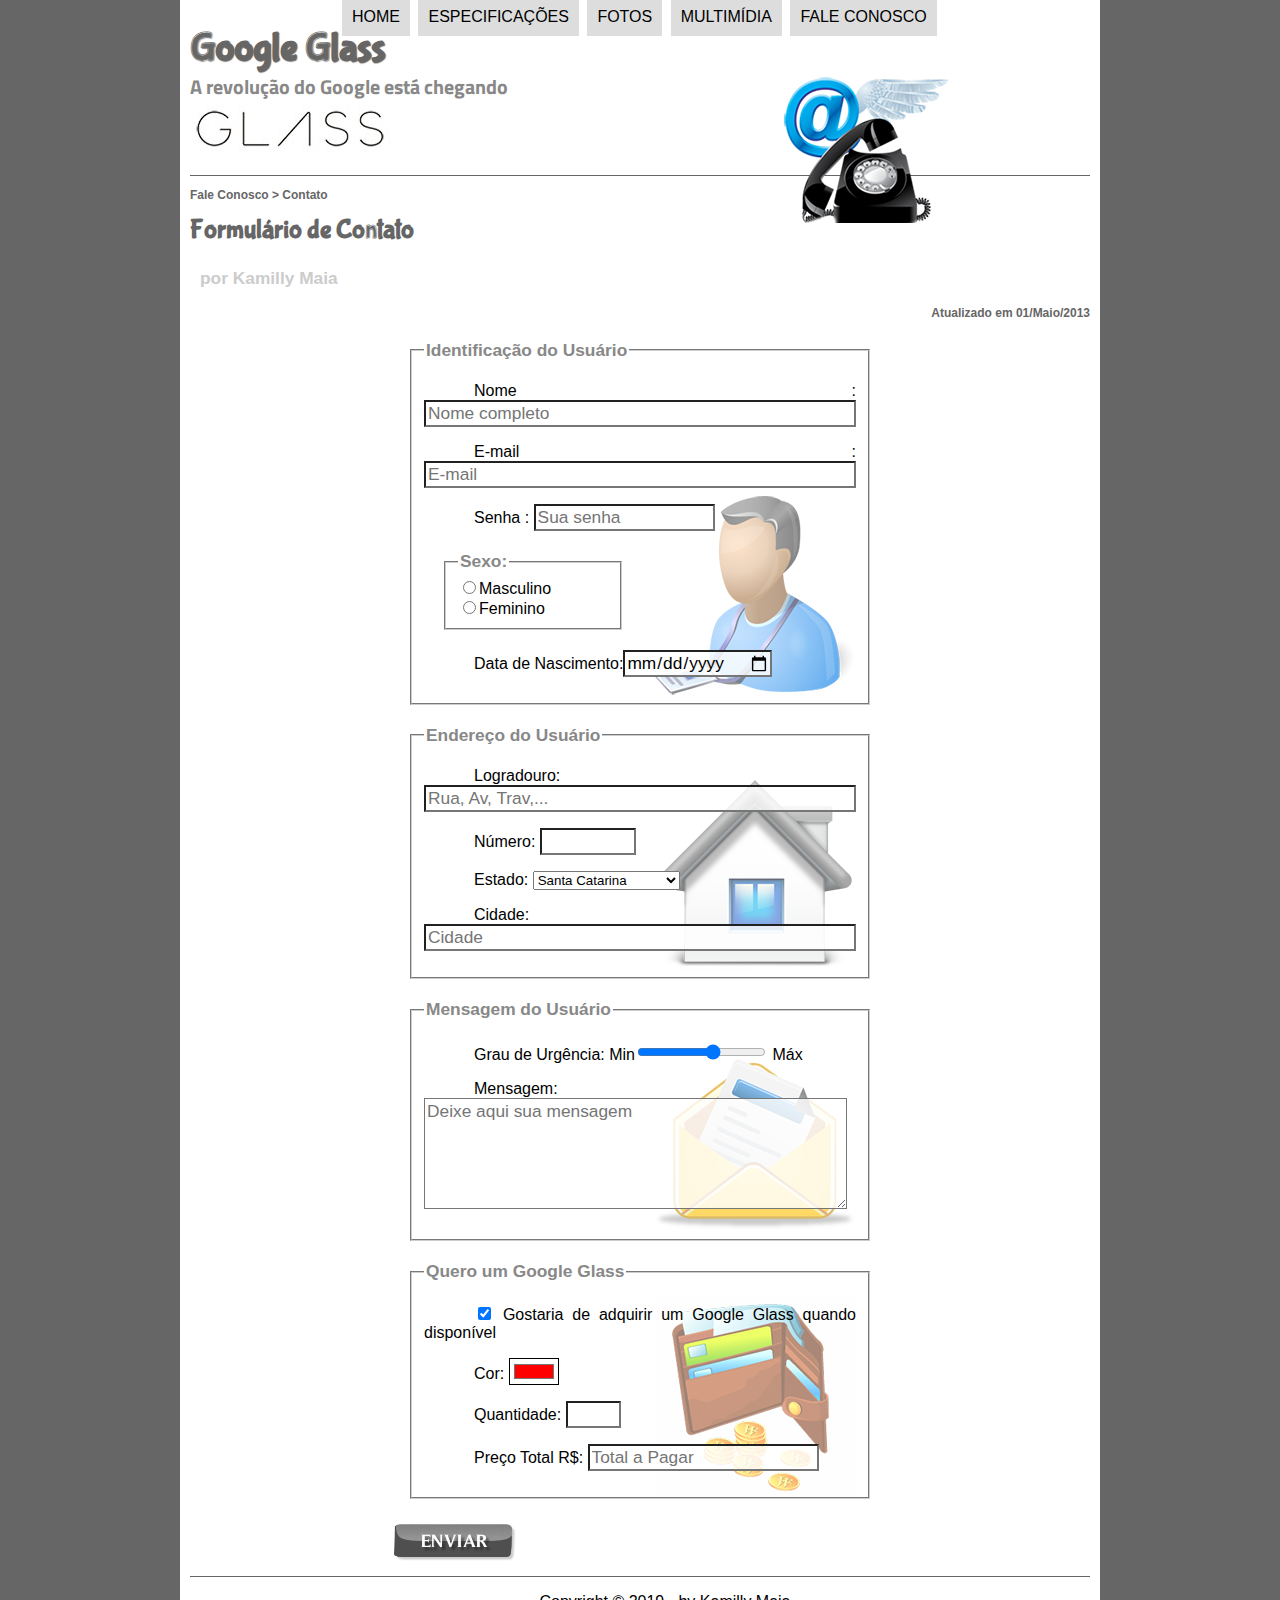
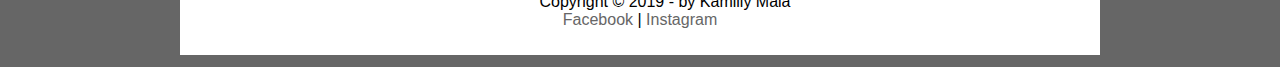
<file: projeto-glass-html5/fale-conosco.html>
<!DOCTYPE html>
<html>
    <head>
        <meta charset="utf-8">
        <title>Tudo sobre Google Glass</title>
        <link rel="stylesheet" href="_css/estilo.css">
        <link rel="stylesheet" href="_css/form.css">
    </head>
    <script src="_javascript/funcoes.js"></script>
    <script>
       function calc_total() {
           var qtd = parseInt(document.getElementById('cQtd').value);
           tot = qtd * 1500;
           document.getElementById('cTot').value = tot;
       }
    </script>
    <body>
        <div id="interface">
        <header id="cabecalho">
                <hgroup>
                    <h1>Google Glass</h1>
                    <h2>A revolução do Google está chegando</h2>
                </hgroup>

                <img id="icone" src="_imagens/contato.png"> 
    <!--Menu-->
 <nav id="menu">
    <h1>Menu Principal</h1> 
    <ul>
        <li onmouseover="mudaFoto('_imagens/home.png')" onmouseout="mudaFoto('_imagens/contato.png')"><a href="index.html">Home</a></li>
        <li onmouseover="mudaFoto('_imagens/especificacoes.png')" onmouseout="mudaFoto('_imagens/contato.png')"><a href="specs.html">Especificações</a></li>
        <li onmouseover="mudaFoto('_imagens/fotos.png')" onmouseout="mudaFoto('_imagens/contato.png')"><a href="fotos.html">Fotos</a></li>
        <li onmouseover="mudaFoto('_imagens/multimidia.png')" onmouseout="mudaFoto('_imagens/contato.png')"><a href="multimidia.html">Multimídia</a></li>
        <li onmouseover="mudaFoto('_imagens/contato.png')" onmouseout="mudaFoto('_imagens/contato.png')"><a href="fale-conosco.html">Fale conosco</a></li>

    </ul>
</nav>

        </header>
        <section id="corpo-full"> 
            <article id="noticia-principal">
                    <header id="cabecalho-artigo">
                <hgroup>
                    <h3>Fale Conosco > Contato</h3>
                    <h1>Formulário de Contato</h1>
                    <h2>por Kamilly Maia</h2>
                    <h3 class="direita" >Atualizado em 01/Maio/2013</h3>
                </hgroup>
                    </header>
<form method="POST" id="fContato" action="mailto:kamillymaia_22@outlook.com" oninput="calc_total();">
<fieldset id="usuario">
    <legend>Identificação do Usuário</legend>
    <p><label for="cNome">Nome</label>      : <input type="text" name="tNome" id="cNome" size="40" maxlength="30" placeholder="Nome completo"></p>
    <p><label for="cMail">E-mail</label>    : <input type="email" name="tMail" id="cMail" size="40" maxlength="45" placeholder="E-mail"></p>
    <p><label for="cSenha"> Senha</label>   : <input type="password" name="tSenha" id="cSenha" size="15" maxlength="10" placeholder="Sua senha"></p>
    <fieldset id="sexo"><legend>Sexo:</legend> 
        <input type="radio" name="tSexo" id="cMasc"><label for="cMasc">Masculino</label><br>
        <input type="radio" name="tSexo" id="cFem"><label for="cFem">Feminino</label>
    </fieldset> 
    <p><label for="cData"> Data de Nascimento:</label><input type="date" name="tData" id="cData"> </p>
</fieldset>

<fieldset id="endereco">
    <legend>Endereço do Usuário</legend>
    <p><label for="cRua">Logradouro: <input type="text" name="tRua" id="cRua" size="40" maxlength="80" placeholder="Rua, Av, Trav,..."></p> 
    <p><label for="cNum">Número:     <input type="number" name="tNum" id="cNum" min="0" max="99999"></p> 
    <p><label for="cEst">Estado:     <select name="tEsd" id="cEsd">
        <optgroup label="Região Sudeste"><option value="RJ">Rio de Janeiro</option>
                <option value="SP">São Paulo</option>
                <option value="MG">Minas Gerais</option>
            </optgroup> 
        <optgroup label="Região Sul"><option value="SC" selected>Santa Catarina</option>
                <option value="PR">Paraná</option>
                <option value="RS">Rio Grande do Sul</option>
        </optgroup> 
    </select> </p> 
    <p><label for="cCid">Cidade:     <input type="text" name="tCid" id="cCid" size="40" maxlength="80" placeholder="Cidade" list="cidade"></p> 
        <datalist id="cidade">
            <option value="Rio de Janeiro"></option>
            <option value="Nova Iguaçu"></option>
            <option value="Niterói"></option>
            <option value="Belford Roxo"></option>
        </datalist>
</fieldset>

<fieldset id="mensagem">
    <legend>Mensagem do Usuário</legend>
    <p><label for="cUrg"> Grau de Urgência:</label> Min<input type="range" name="tUrg" id="Urg" min="0" max="10" step="2"> Máx</p>
    <p><label for="cMsg"> Mensagem: </label><textarea name="tMsg" id="cMsg" cols="40" rows="5" placeholder="Deixe aqui sua mensagem"></textarea> </p>
</fieldset>

<fieldset id="pedido">
    <legend> Quero um Google Glass</legend>
    <p> <input type="checkbox" name="tPed" id="cPed" checked>
        <label for="cPed">Gostaria de adquirir um Google Glass quando disponível</label></p>
    <p><label for="cCor">Cor:              </label> <input type="color" name="tCor" id="cCor" value="#FF0000"></p>
    <p><label for="cQtd">Quantidade:       </label> <input type="number" name="tQtd" id="cQtd" min="0" max="5"></p>
    <p><label for="cTot">Preço Total R$:   </label> <input type="text" name="tTot" id="cTot" placeholder="Total a Pagar" readonly></p>
</fieldset>

<input type="image" name="tEnviar" src="_imagens/botao-enviar.png">
</form>

<footer id="rodape">
        <p>Copyright &copy; 2019 - by Kamilly Maia <br/>
<a href="https://www.facebook.com/kamilly.maia.7798574?ref=bookmarks" target="_blank">Facebook</a> | <a href="https://www.instagram.com/kamilly_22/?hl=pt-br" target="_blank">Instagram</a></p>
</footer>
     </div>
 </body>
</html>
</file>
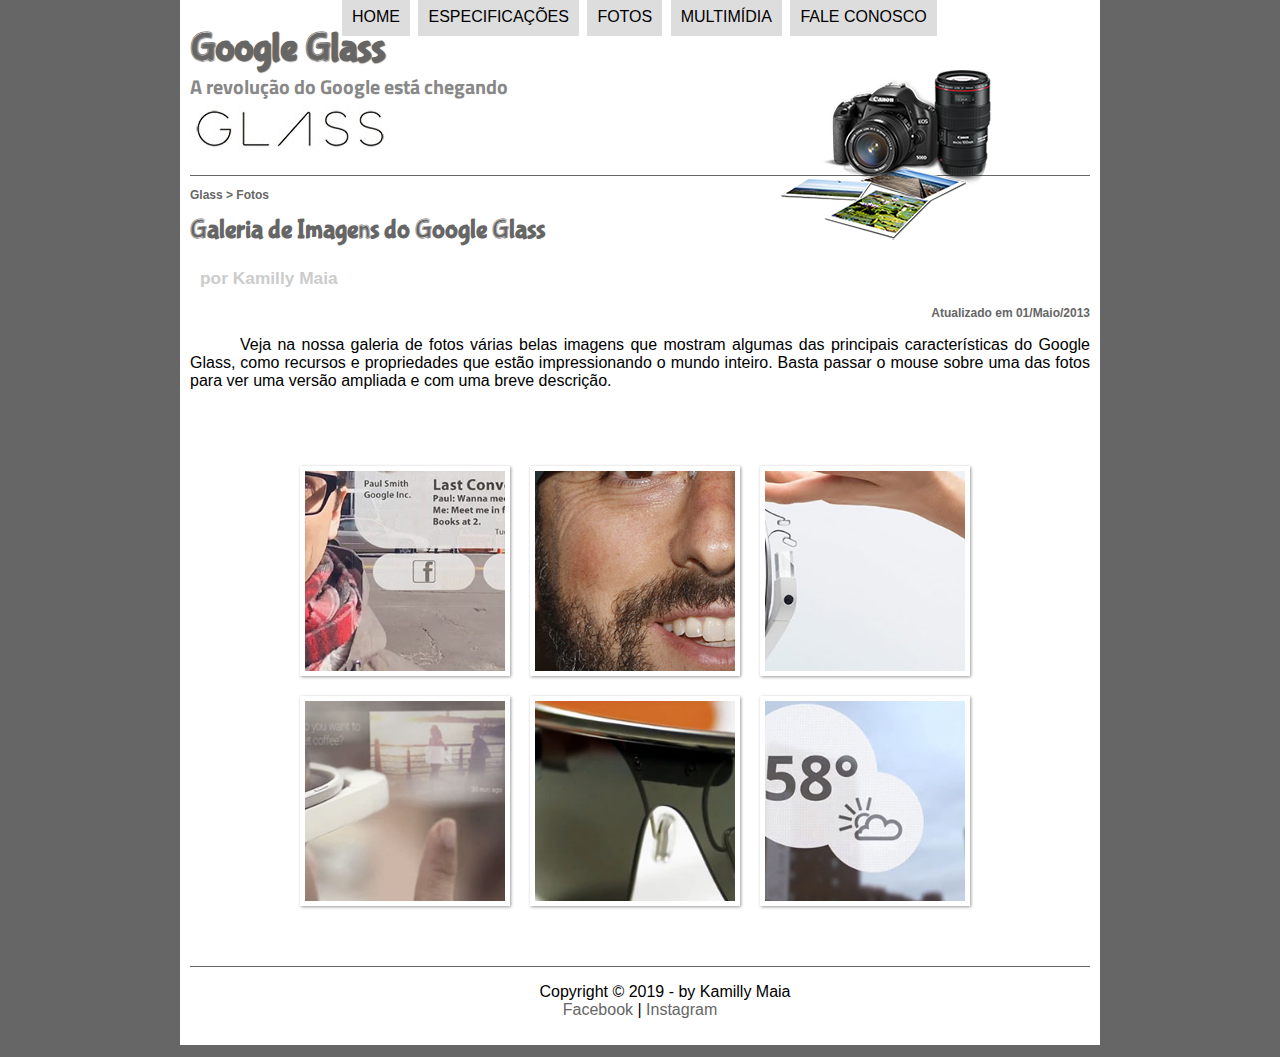
<file: projeto-glass-html5/fotos.html>
<!DOCTYPE html>
<html>
    <head>
        <meta charset="utf-8">
        <title>Tudo sobre Google Glass</title>
        <link rel="stylesheet" href="_css/estilo.css">
        <link rel="stylesheet" href="_css/fotos.css">
    </head>
    <script src="_javascript/funcoes.js"></script>
    <body>
        <div id="interface">
        <header id="cabecalho">
                <hgroup>
                    <h1>Google Glass</h1>
                    <h2>A revolução do Google está chegando</h2>
                </hgroup>

                <img id="icone" src="_imagens/fotos.png"> 
    <!--Menu-->
 <nav id="menu">
    <h1>Menu Principal</h1> 
    <ul>
        <li onmouseover="mudaFoto('_imagens/home.png')" onmouseout="mudaFoto('_imagens/fotos.png')"><a href="index.html">Home</a></li>
        <li onmouseover="mudaFoto('_imagens/especificacoes.png')" onmouseout="mudaFoto('_imagens/fotos.png')"><a href="specs.html">Especificações</a></li>
        <li onmouseover="mudaFoto('_imagens/fotos.png')" onmouseout="mudaFoto('_imagens/fotos.png')"><a href="fotos.html">Fotos</a></li>
        <li onmouseover="mudaFoto('_imagens/multimidia.png')" onmouseout="mudaFoto('_imagens/fotos.png')"><a href="multimidia.html">Multimídia</a></li>
        <li onmouseover="mudaFoto('_imagens/contato.png')" onmouseout="mudaFoto('_imagens/fotos.png')"><a href="fale-conosco.html">Fale conosco</a></li>

    </ul>
</nav>
        </header>

<section id="corpo-full"> 
        <article id="noticia-principal">
                <header id="cabecalho-artigo">
            <hgroup>
                <h3>Glass > Fotos</h3>
                <h1>Galeria de Imagens do Google Glass</h1>
                <h2>por Kamilly Maia</h2>
                <h3 class="direita" >Atualizado em 01/Maio/2013</h3>
            </hgroup>
                </header>

<p>Veja na nossa galeria de fotos várias belas imagens que mostram algumas das principais características do Google Glass, como recursos e propriedades que estão impressionando o mundo inteiro. Basta passar o mouse sobre uma das fotos para ver uma versão ampliada e com uma breve descrição.</p> 

<ul id="album-fotos">
<li id="foto01"><span>Agenda e lembretes         </span></li> 
<li id="foto02"><span>Sergey Brin usando o Glass </span></li>
<li id="foto03"><span>Leve e compacto            </span></li>
<li id="foto04"><span>Sensação de uma tela de 50"</span></li>
<li id="foto05"><span>Vários tipos de lente      </span></li>
<li id="foto06"><span>Informações importantes    </span></li>
</ul> 

    </article>
</section>

<footer id="rodape">
        <p>Copyright &copy; 2019 - by Kamilly Maia <br/>
<a href="https://www.facebook.com/kamilly.maia.7798574?ref=bookmarks" target="_blank">Facebook</a> | <a href="https://www.instagram.com/kamilly_22/?hl=pt-br" target="_blank">Instagram</a></p>
</footer>
     </div>
 </body>
</html>
</file>
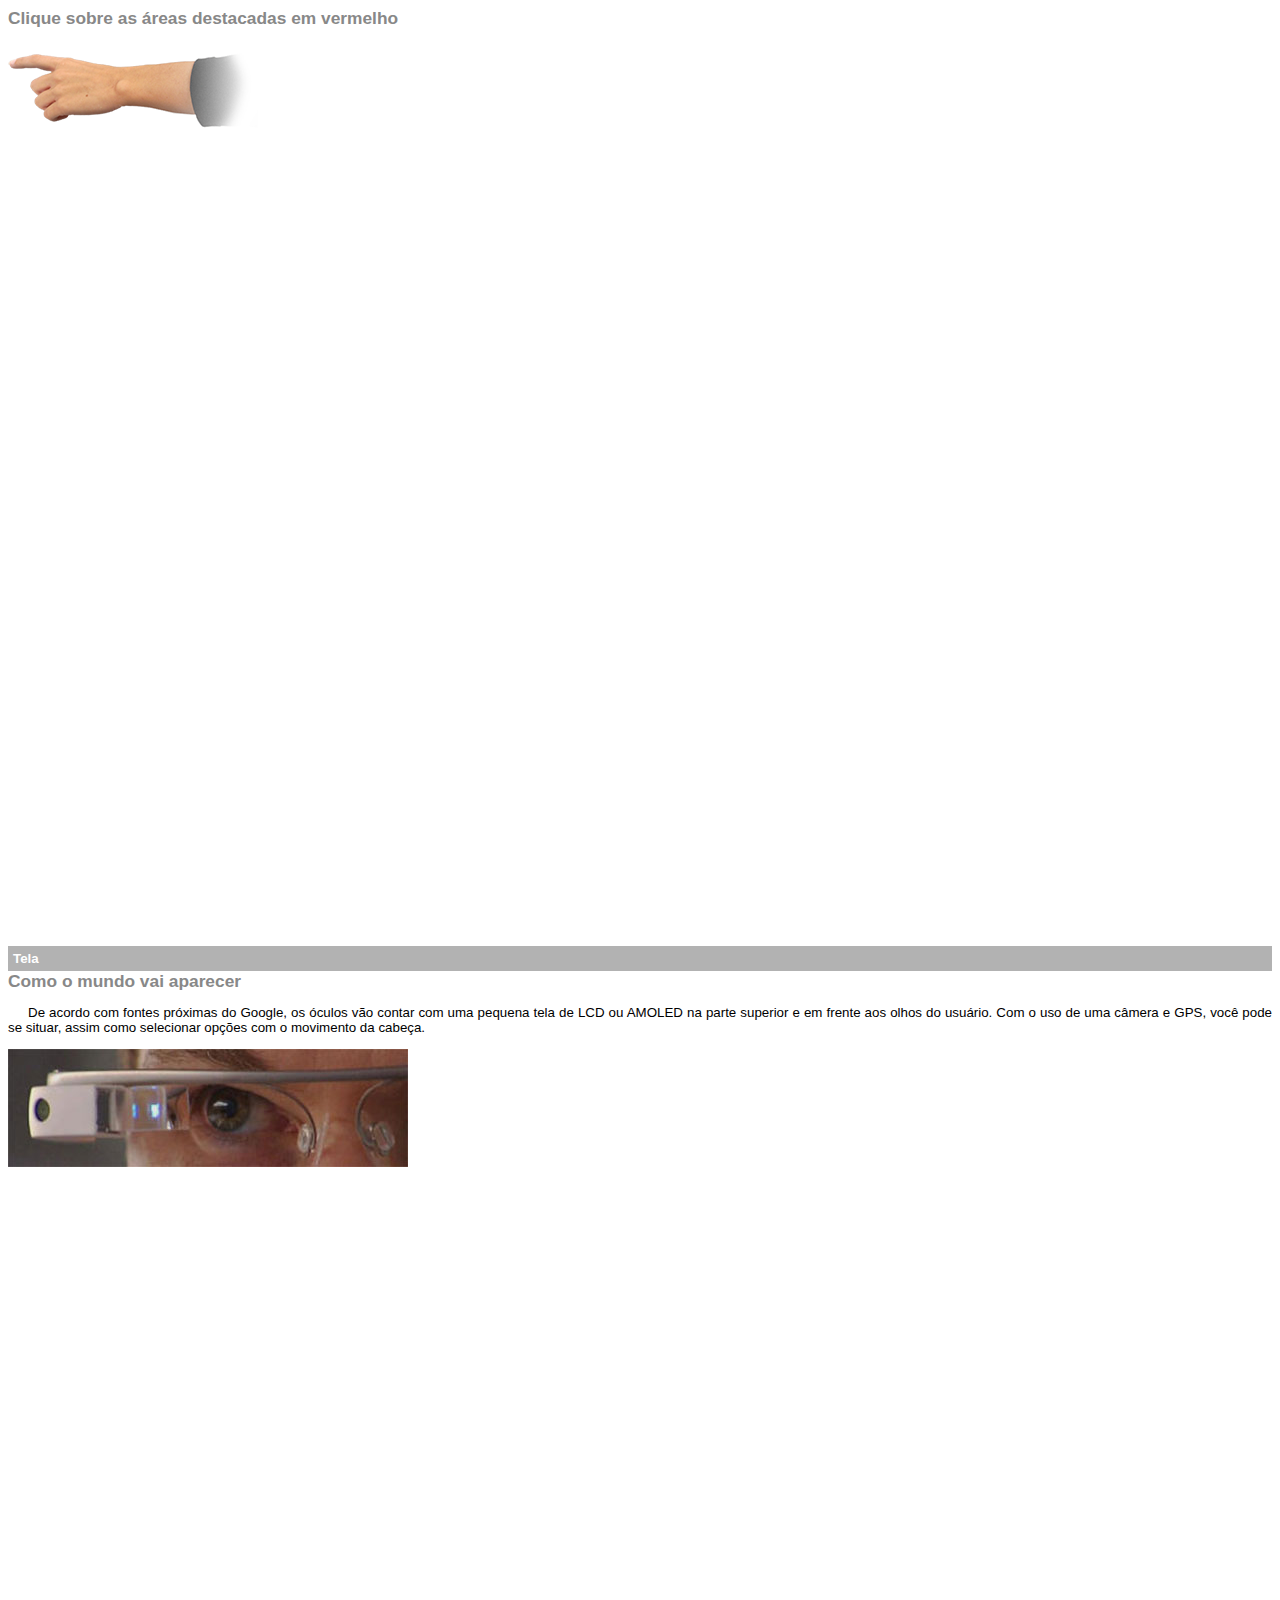
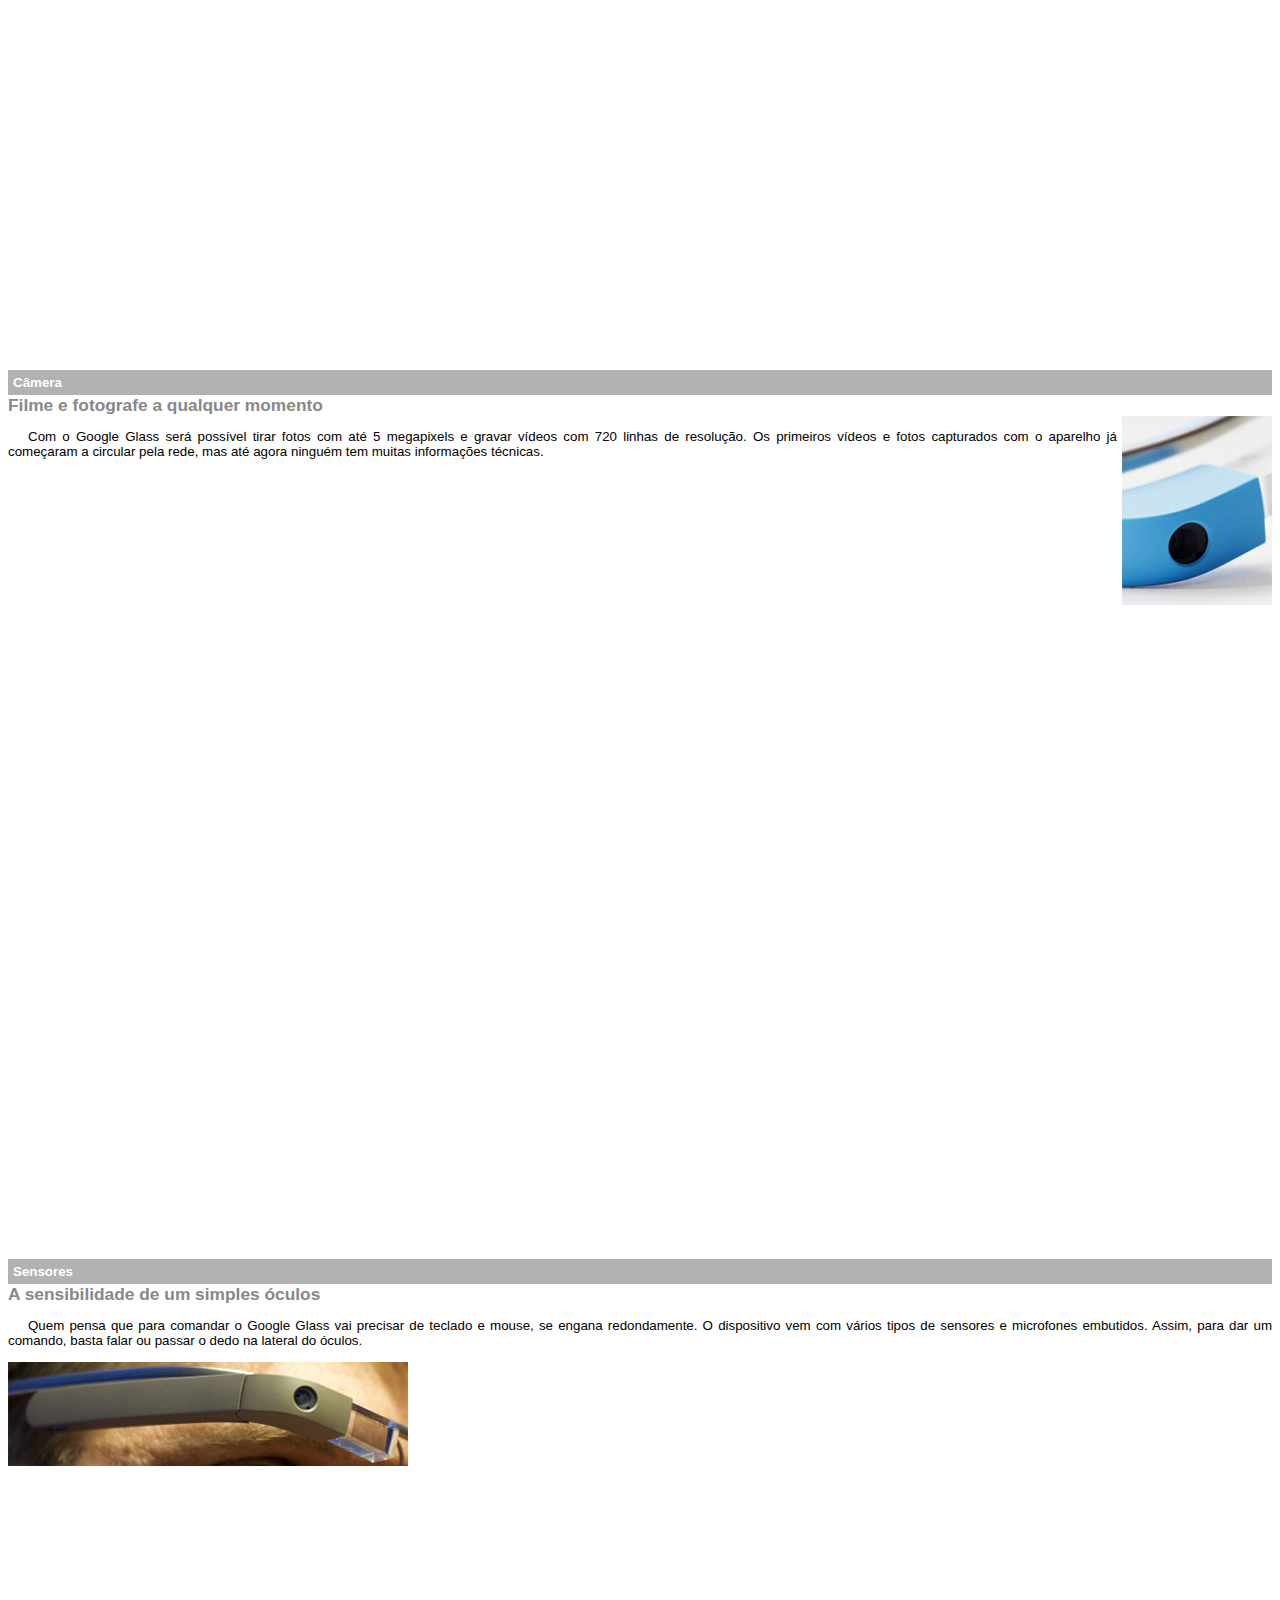
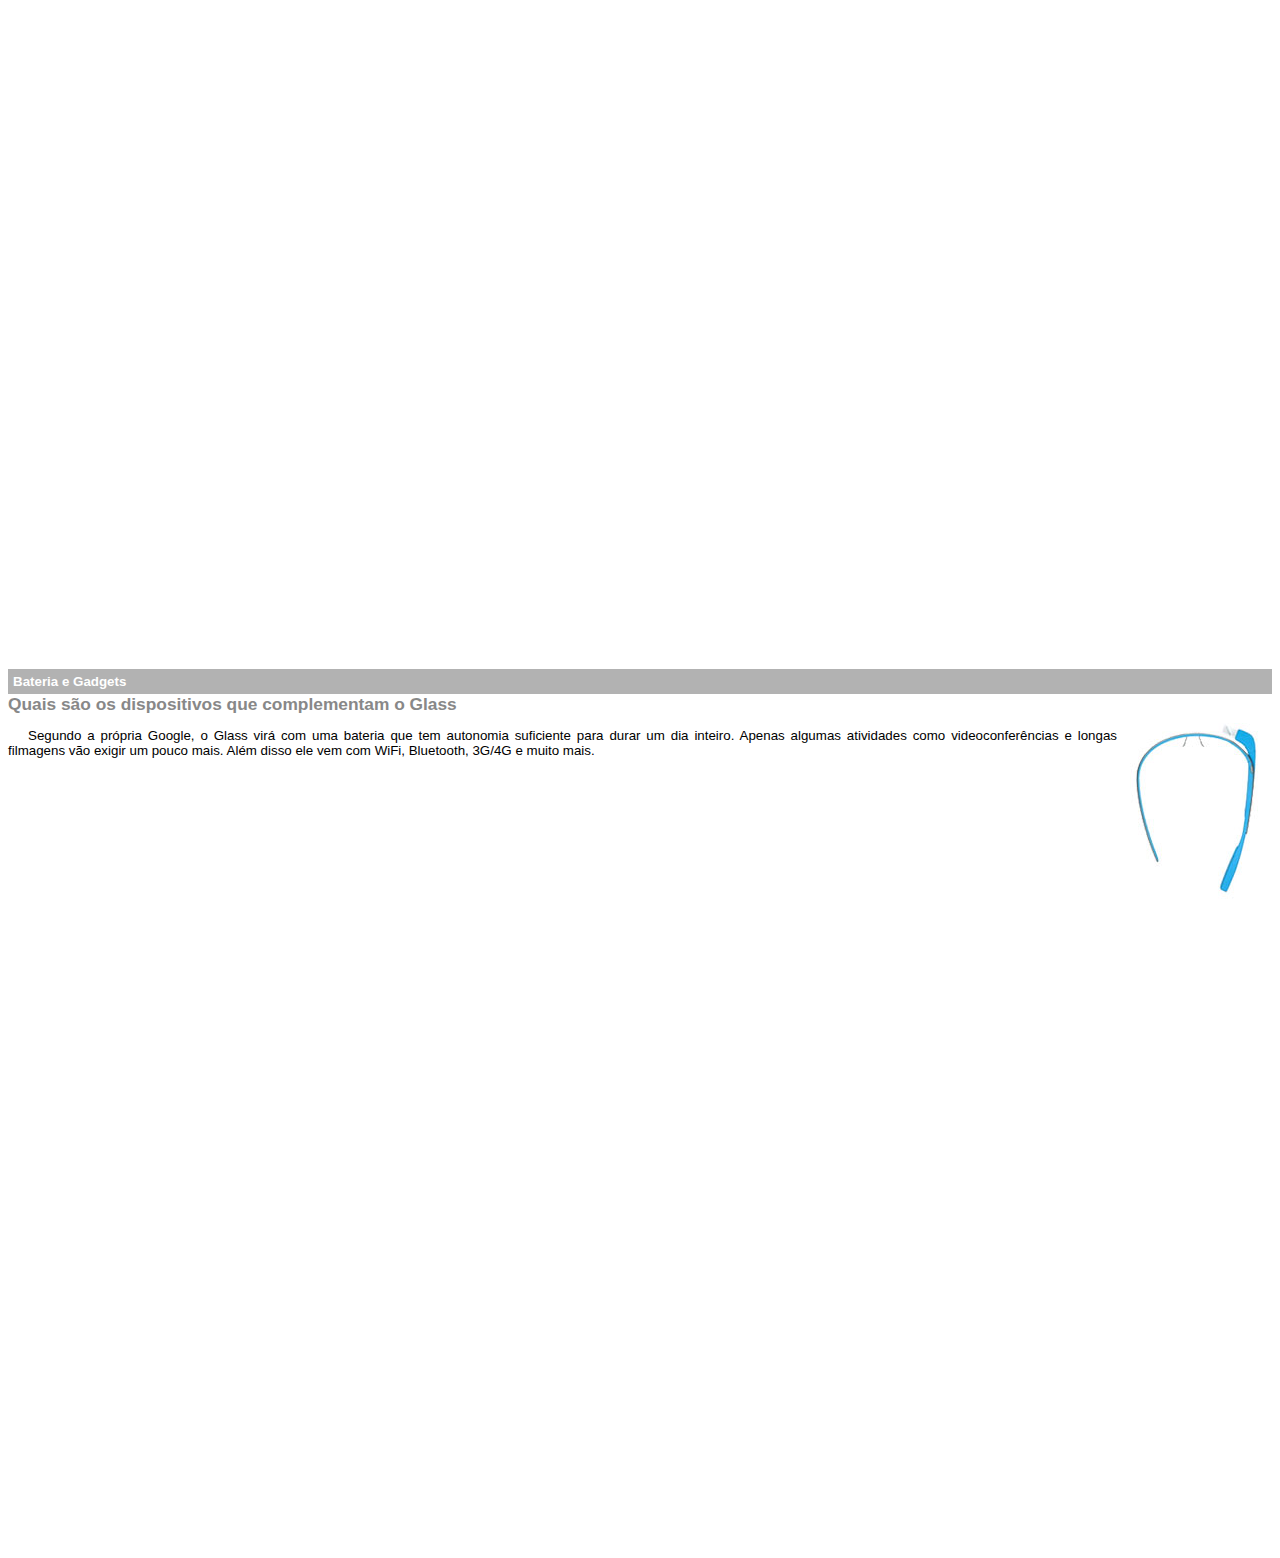
<file: projeto-glass-html5/google-glass.html>
<!DOCTYPE html>
<html>
<head>
    <meta charset="utf-8">
    <title>Informações sobre Google Glass</title>
   
    <!-- Css das Especifições-->
    <style>
        body {
            font-family: arial;
            font-size: 10pt;
            overflow-x: hidden;
            overflow-y: hidden;
        }
        p {
            text-align: justify;
            text-indent: 20px;
        }
        article h1 {
            font-size: 10pt;
            color: #fff;
            background: rgba(0, 0, 0, .3);
            padding: 5px;
            margin: 0px;
        }
        article h2 {
            font-size: 13pt;
            color: #888;
            margin: 0px;
        }
        article {
            margin-bottom: 800px;
        }
        img.img-dir {
            display: block;
            float: right;
            margin-left: 5px; 
        }
    </style>

</head>
<body>

<article id="topo">
   <header> 
    <h2>Clique sobre as áreas destacadas em vermelho</h2>
   </header>
<img src="_imagens/mao.png" alt="Mão apontando para a esquerda" >
</article>

<article id="tela" >
    <header>
   <h1>Tela</h1>
   <h2>Como o mundo vai aparecer</h2>
    </header>
    <p>De acordo com fontes próximas do Google, os óculos vão contar com uma pequena tela de LCD ou AMOLED na parte superior e em frente aos olhos do usuário. Com o uso de uma câmera e GPS, você pode se situar, assim como selecionar opções com o movimento da cabeça.</p> 
<img src="_imagens/det-tela.jpg" alt="Tela do Google Glass" >
</article>

<article id="camera">
    <header>
    <h1>Câmera</h1>
    <h2>Filme e fotografe a qualquer momento</h2>
    </header>
<img src="_imagens/det-camera.jpg" class="img-dir" alt="Câmera do Google Glass" >
    <p>Com o Google Glass será possível tirar fotos com até 5 megapixels e gravar vídeos com 720 linhas de resolução. Os primeiros vídeos e fotos capturados com o aparelho já começaram a circular pela rede, mas até agora ninguém tem muitas informações técnicas.</p> 
</article>

<article id="sensores">
    <header>
    <h1>Sensores</h1>
    <h2>A sensibilidade de um simples óculos</h2> 
    </header>
    <p>Quem pensa que para comandar o Google Glass vai precisar de teclado e mouse, se engana redondamente. O dispositivo vem com vários tipos de sensores e microfones embutidos. Assim, para dar um comando, basta falar ou passar o dedo na lateral do óculos.</p> 
<img src="_imagens/det-touch.jpg" alt="Sensores do Google Glass" >
</article>

<article id="gadgets">
    <header>
    <h1>Bateria e Gadgets</h1> 
    <h2>Quais são os dispositivos que complementam o Glass</h2> 
    </header>
<img src="_imagens/det-bateria.jpg" class="img-dir" alt="Bateria e Dadgets do Google Glass" >
<p>Segundo a própria Google, o Glass virá com uma bateria que tem autonomia suficiente para durar um dia inteiro. Apenas algumas atividades como videoconferências e longas filmagens vão exigir um pouco mais. Além disso ele vem com WiFi, Bluetooth, 3G/4G e muito mais.</p> 
</article>

</body>
</html>
</file>
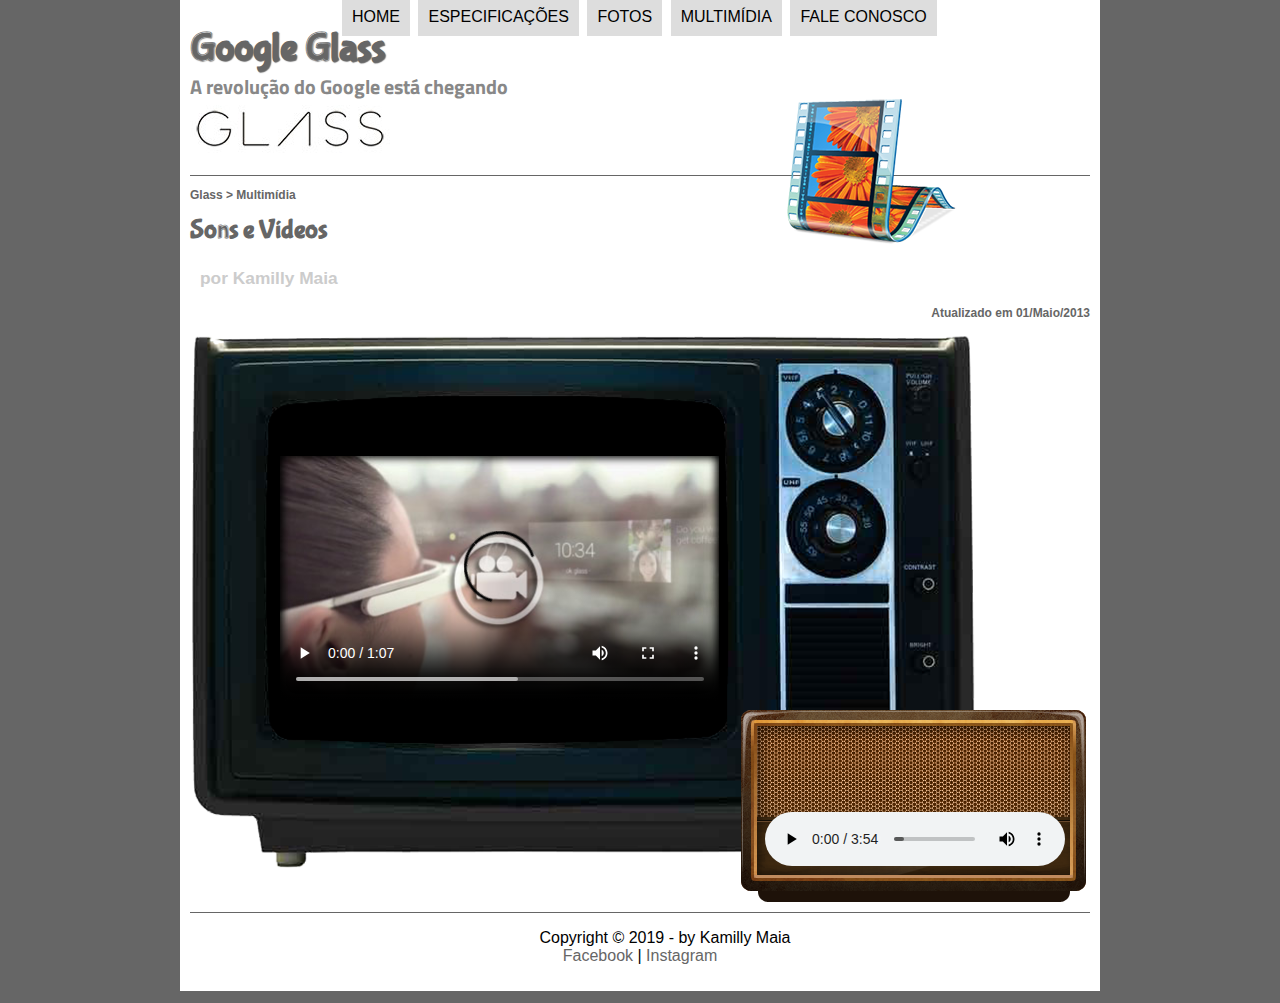
<file: projeto-glass-html5/multimidia.html>
<!DOCTYPE html>
<html>
    <head>
        <meta charset="utf-8">
        <title>Tudo sobre Google Glass</title>
        <link rel="stylesheet" href="_css/estilo.css">
        <link rel="stylesheet" href="_css/media.css">
    </head>
    <script src="_javascript/funcoes.js"></script>
    <body>
        <div id="interface">
        <header id="cabecalho">
                <hgroup>
                    <h1>Google Glass</h1>
                    <h2>A revolução do Google está chegando</h2>
                </hgroup>

                <img id="icone" src="_imagens/multimidia.png"> 
    <!--Menu-->
 <nav id="menu">
    <h1>Menu Principal</h1> 
    <ul>
        <li onmouseover="mudaFoto('_imagens/home.png')" onmouseout="mudaFoto('_imagens/multimidia.png')"><a href="index.html">Home</a></li>
        <li onmouseover="mudaFoto('_imagens/especificacoes.png')" onmouseout="mudaFoto('_imagens/multimidia.png')"><a href="specs.html">Especificações</a></li>
        <li onmouseover="mudaFoto('_imagens/fotos.png')" onmouseout="mudaFoto('_imagens/multimidia.png')"><a href="fotos.html">Fotos</a></li>
        <li onmouseover="mudaFoto('_imagens/multimidia.png')" onmouseout="mudaFoto('_imagens/multimidia.png')"><a href="multimidia.html">Multimídia</a></li>
        <li onmouseover="mudaFoto('_imagens/contato.png')" onmouseout="mudaFoto('_imagens/multimidia.png')"><a href="fale-conosco.html">Fale conosco</a></li>

    </ul>
</nav>

        </header>
        <section id="corpo-full"> 
            <article id="noticia-principal">
                    <header id="cabecalho-artigo">
                <hgroup>
                    <h3>Glass > Multimídia</h3>
                    <h1>Sons e Vídeos</h1>
                    <h2>por Kamilly Maia</h2>
                    <h3 class="direita" >Atualizado em 01/Maio/2013</h3>
                </hgroup>
                    </header>

            <div id="tv-radio">
                <audio id="musica" controls="controls">
                    <source src="_media/2009-lovers-carvings-bibio.oggvorbis.mp3.mp3" type="audio/mpeg">
                    <source src="_media/2009-lovers-carvings-bibio.oggvorbis.ogg" type="audio/ogg">
                    Desculpe,mas não foi possível carrega o áudio.
                </audio>
                <video id="filme" controls="controls" poster="_imagens/video-mini03.jpg">
                    <source src="_media/getting-started.mp4" type="video/mp4">
                    <source src="_media/getting-started.webmsd.webm" type="video/webm">
                    <source src="_media/getting-started.oggtheora.ogv" type="video/ogg">
                    Desculpe,mas não foi possível carrega o vídeo.
                </video>
            </div>

            </article>
        </section>

<footer id="rodape">
        <p>Copyright &copy; 2019 - by Kamilly Maia <br/>
<a href="https://www.facebook.com/kamilly.maia.7798574?ref=bookmarks" target="_blank">Facebook</a> | <a href="https://www.instagram.com/kamilly_22/?hl=pt-br" target="_blank">Instagram</a></p>
</footer>
     </div>
 </body>
</html>
</file>
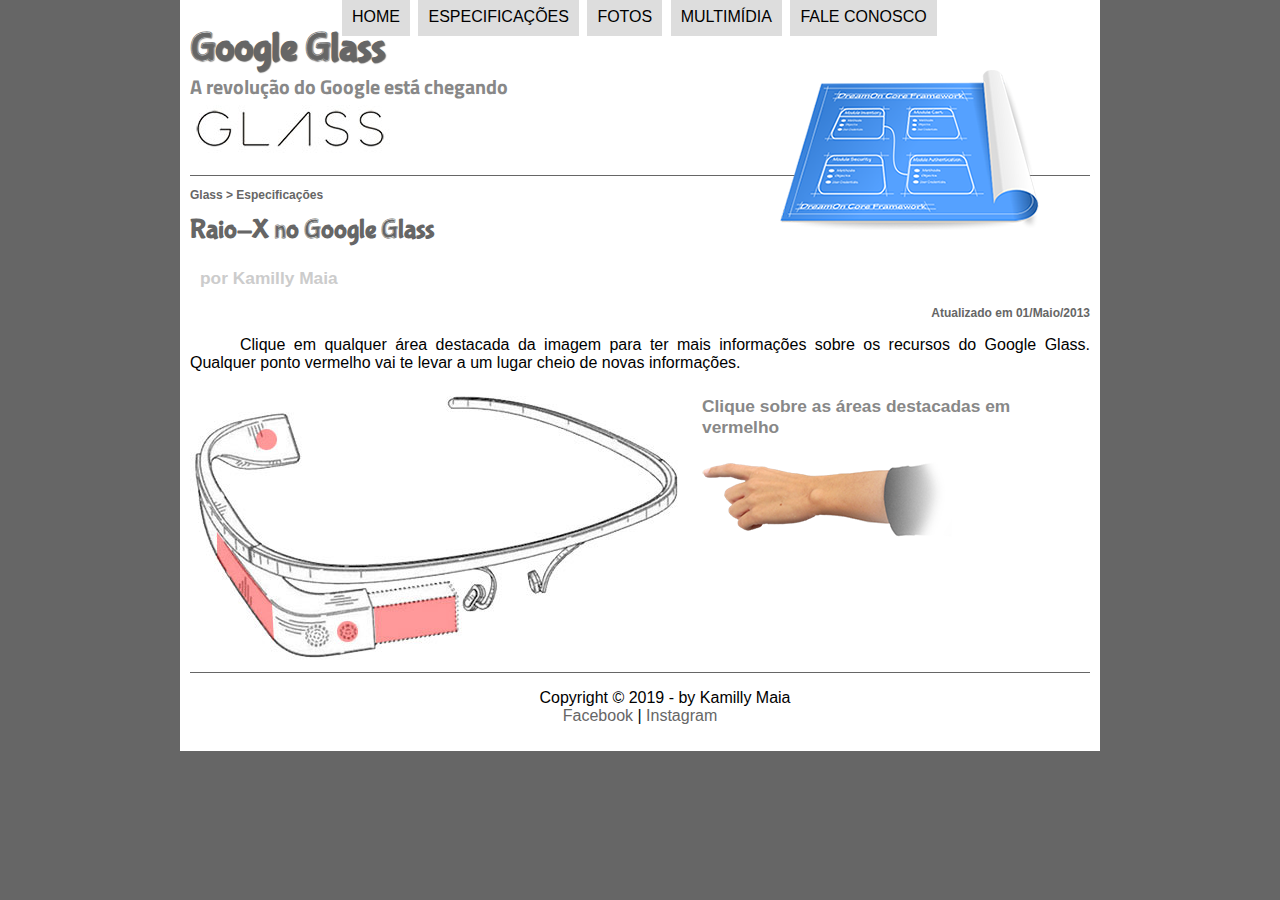
<file: projeto-glass-html5/specs.html>
<!DOCTYPE html>
<html>
    <head>
        <meta charset="utf-8">
        <title>Tudo sobre Google Glass</title>
        <link rel="stylesheet" href="_css/estilo.css">
        <link rel="stylesheet" href="_css/specs.css">
    </head>
    <script src="_javascript/funcoes.js"></script>
    <body>
        <div id="interface">
        <header id="cabecalho">
                <hgroup>
                    <h1>Google Glass</h1>
                    <h2>A revolução do Google está chegando</h2>
                </hgroup>

                <img id="icone" src="_imagens/especificacoes.png"> 
    <!--Menu-->
 <nav id="menu">
    <h1>Menu Principal</h1> 
    <ul>
        <li onmouseover="mudaFoto('_imagens/home.png')" onmouseout="mudaFoto('_imagens/especificacoes.png')"><a href="index.html">Home</a></li>
        <li onmouseover="mudaFoto('_imagens/especificacoes.png')" onmouseout="mudaFoto('_imagens/especificacoes.png')"><a href="specs.html">Especificações</a></li>
        <li onmouseover="mudaFoto('_imagens/fotos.png')" onmouseout="mudaFoto('_imagens/especificacoes.png')"><a href="fotos.html">Fotos</a></li>
        <li onmouseover="mudaFoto('_imagens/multimidia.png')" onmouseout="mudaFoto('_imagens/especificacoes.png')"><a href="multimidia.html">Multimídia</a></li>
        <li onmouseover="mudaFoto('_imagens/contato.png')" onmouseout="mudaFoto('_imagens/especificacoes.png')"><a href="fale-conosco.html">Fale conosco</a></li>

    </ul>
</nav>

        </header>

<section id="corpo-full"> 
        <article id="noticia-principal">
                <header id="cabecalho-artigo">
            <hgroup>
                <h3>Glass > Especificações</h3>
                <h1>Raio-X no Google Glass</h1>
                <h2>por Kamilly Maia</h2>
                <h3 class="direita" >Atualizado em 01/Maio/2013</h3>
            </hgroup>
                </header>

<p>Clique em qualquer área destacada da imagem para ter mais informações sobre os recursos do Google Glass. Qualquer ponto vermelho vai te levar a um lugar cheio de novas informações.</p> 

        <section id="conteudo" >
            <img src="_imagens/glass-esquema-marcado.jpg" usemap="#meumapa">
            <map name="meumapa">
                <area shape="rect" coords="179,202,270,260" href="google-glass.html#tela" target="janela">
                <area shape="circle" coords="158,243,12" href="google-glass.html#camera" target="janela">
                <area shape="circle" coords="73,52,12" href="google-glass.html#gadgets" target="janela">
                <area shape="poly" coords="28,143,83,216,84,249,27,169" href="google-glass.html#sensores" target="janela">
            </map>
            <iframe src="google-glass.html" name="janela" id="iframe-specs"></iframe>
        </section>

        </article>
</section>

<footer id="rodape">
        <p>Copyright &copy; 2019 - by Kamilly Maia <br/>
<a href="https://www.facebook.com/kamilly.maia.7798574?ref=bookmarks" target="_blank">Facebook</a> | <a href="https://www.instagram.com/kamilly_22/?hl=pt-br" target="_blank">Instagram</a></p>
</footer>
     </div>
 </body>
</html>
</file>
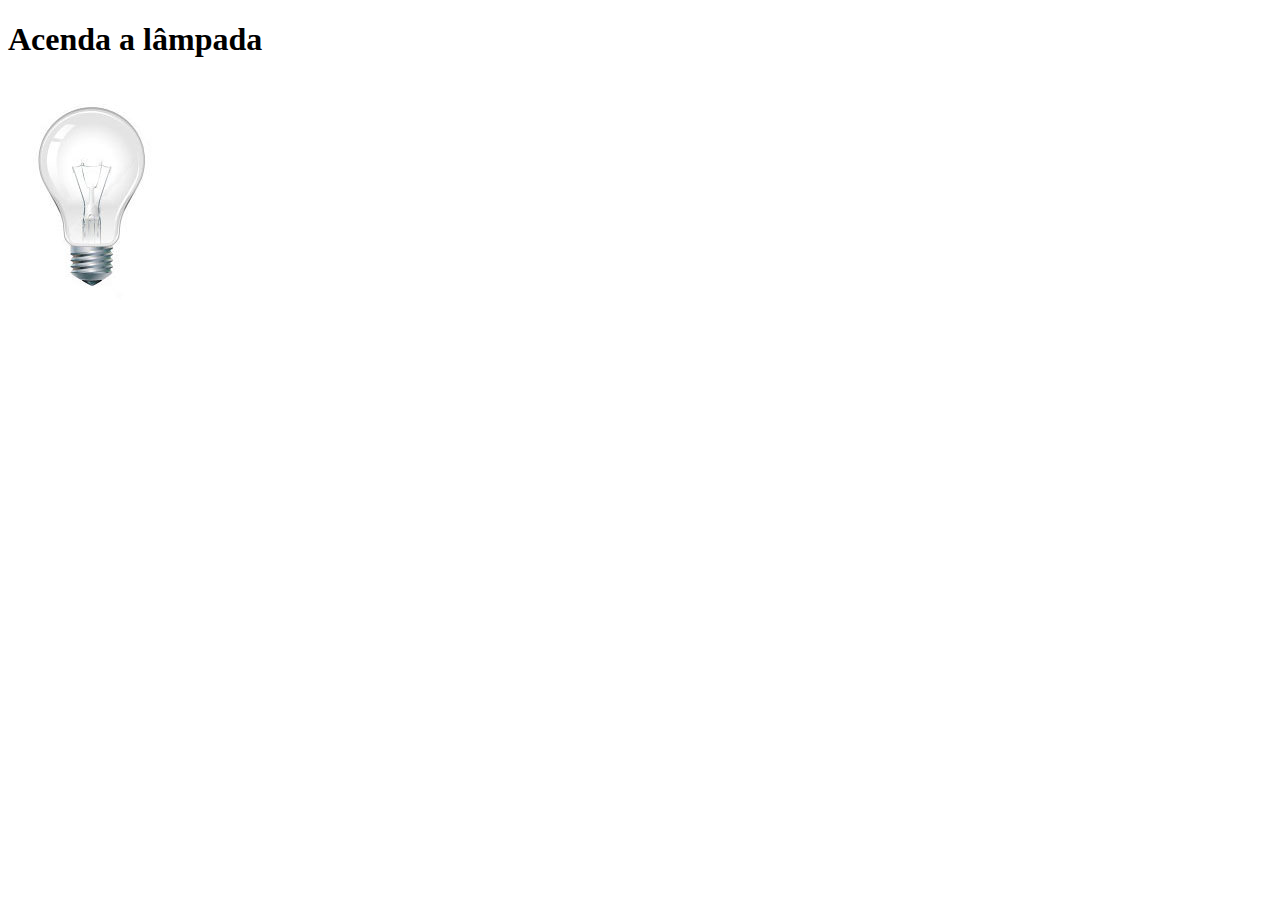
<file: projeto-glass-html5/TESTEjava01.html>
<!DOCTYPE html>
<html>
<head>
    <title>Teste, em JavaScript</title>
    <meta charset="UTF-8">
    <script> 
        function acendeLampada () {
            document.getElementById("luz").src="_imagens/lampada-acesa.jpg";
        }
        function apagaLampada () {
            document.getElementById("luz").src="_imagens/lampada-apagada.jpg";
        }
        function quebraLampada () {
            document.getElementById("luz").src="_imagens/lampada-quebrada.jpg";
        }
    </script>
</head>
<body>
    <h1>Acenda a lâmpada</h1>
    <img src="_imagens/lampada-apagada.jpg" id="luz" onmousemove="acendeLampada ()" onmouseout="apagaLampada ()" onclick="quebraLampada ()">
</body>
</html>
</file>
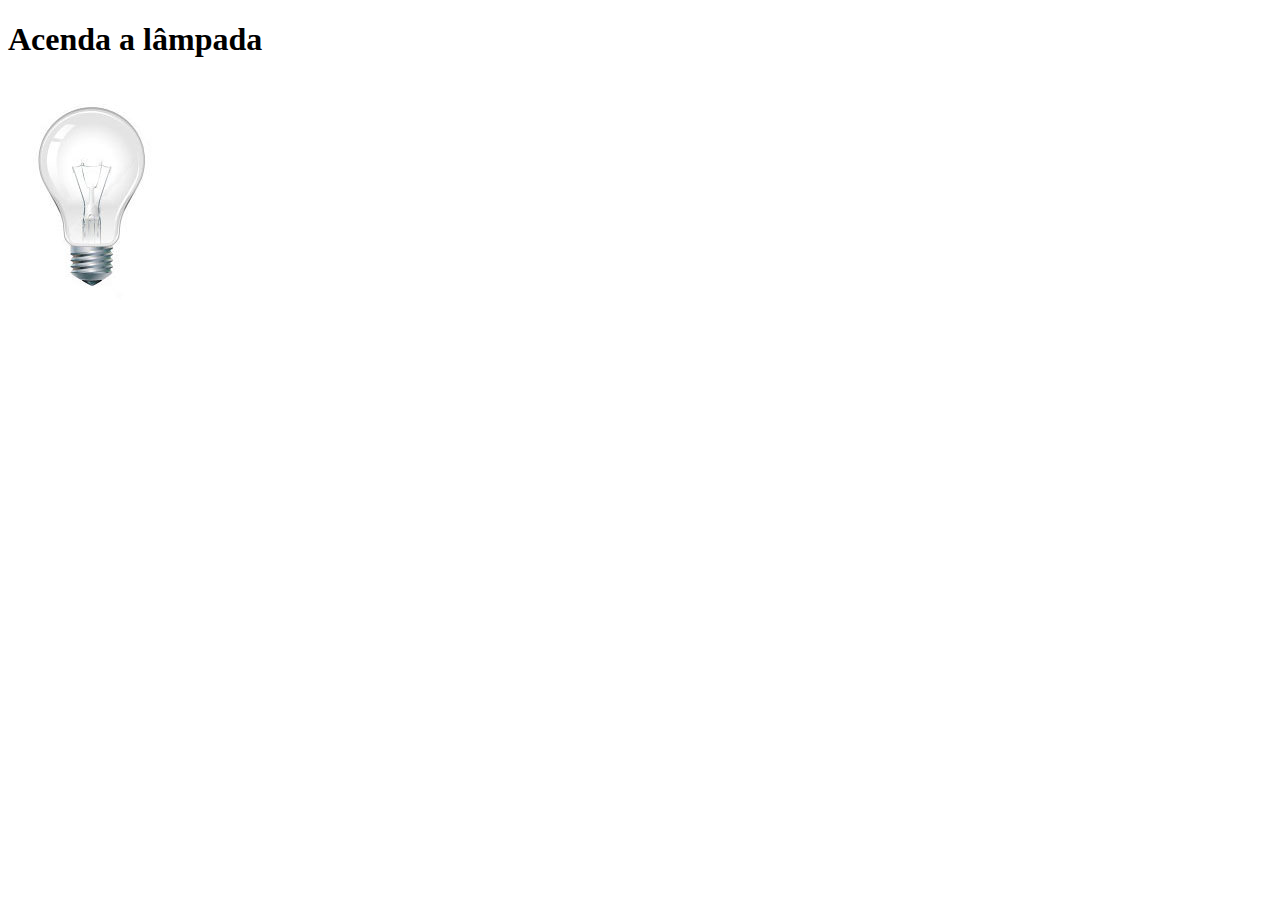
<file: projeto-glass-html5/TESTEjava02.html>
<!DOCTYPE html>
<html>
<head>
    <title>Teste, em JavaScript</title>
    <meta charset="UTF-8">
    <script> 
        var quebrada = false;
        function mudaLampada (tipo) {
            if (!quebrada) {
                document.getElementById("luz").src= "_imagens/" + tipo + ".jpg";
                if (tipo == 'lampada-quebrada') {
                    quebrada = true;
                }
            }
        }
    </script>
</head>
<body>
    <h1>Acenda a lâmpada</h1>
    <img src="_imagens/lampada-apagada.jpg" id="luz" onmousemove="mudaLampada ('lampada-acesa')"                
            onmouseout="mudaLampada ('lampada-apagada')" onclick="mudaLampada ('lampada-quebrada')">    
</body>
</html>
</file>
<file: projeto-glass-html5/_css/estilo.css>
@charset "UTF-8";
@import url('https://fonts.googleapis.com/css?family=Titillium+Web');

@font-face {
	font-family: 'FonteLogo';
	src        : url(../_fonts/bubblegum-sans-regular.otf);
}
body {
	font-family	: Arial, sans-serif;
	background	: #666;
	color rgba(0, 0, 0, .1);

}

/*formatação da interface*/
div#interface {
	width           : 900px;
	background-color: #ffffff;
	margin          : -20px auto 0px auto;
	box-shadow      : 0px 0px 10px black);
	padding         : 10px;
}

/*fim da formatação da interface*/
p {
	text-align : justify;
	text-indent: 50px;
}
a {
	color: #666;
	text-decoration: none;
}
a:hover {
	text-decoration: underline;
}

/*forma... do cabecalho*/
header#cabecalho img#icone {
	position: absolute;
	left    : 780px;
	top     : 70px;
}
header#cabecalho {
	border-bottom: 1px #666 solid;
	height       : 150px;
	background   : url("../_imagens/glass-logo-peq.jpg") no-repeat 0px 80px;
}
header#cabecalho h1 {
	font-family  : 'FonteLogo', sans-serif;
	font-size    : 30pt;
	color        : #666;
	text-shadow  : 1px 1px 1px rgba(0, 0, 0, .6);
	padding      : 0px;
	margin-bottom: 0px;
}
header#cabecalho h2 {
	font-family: 'Titillium Web', sans-serif;
	font-size  : 15pt;
	color      : #888;
	padding    : 0px;
	margin-top : 0px;
}

/* Formatação de imagens co0m legendas */
figure.foto-legenda {
	position  : relative;
	border    : 8px solid white;
	box-shadow: 1px 1px 4px black;
}
figure.foto-legenda img {
	width : 100%;
	height: 100%;
}
figure.foto-legenda figcaption {
	opacity         : 0;
	position        : absolute;
	top             : 0px;
	background-color: rgba(0, 0, 0, .4);
	color           : white;
	width           : 100%;
	height          : 100%;
	padding         : 10px;
	box-sizing      : border-box;
	transition      : opacity 1s;
}
figure.foto-legenda:hover figcaption {
	opacity: 1;
}
/*fim da forma... de imagens*/

/*formatação do menu*/
nav#menu {
	display: block;
}
nav#menu ul {
	list-style    : none;
	text-transform: uppercase;
	position      : absolute;
	top           : -20px;
	left          : 300px;
}
nav#menu li {
	display           : inline-block;
	background-color  : #ddd;
	padding           : 10px;
	margin            : 2px;
	-webkit-transition: background-color 1s;
	-moz-transition   : background-color 1s;
	-ms-transition    : background-color 1s;
	-o-transition     : background-color 1s;
	transition        : background-color 1s;
}
nav#menu li:hover {
	background-color: #707070;
}
nav#menu h1 {
	display: none;
}
nav#menu a {
	color          : black;
	text-decoration: none;
}
nav#menu a:hover {
	color: #ddd
}

/*semantica*/
section#corpo {
	display      : block;
	width        : 500px;
	float        : left;
	border-right : 1px solid #666;
	padding-right: 15px;
}
article#noticia-principal h2 {
	font-size : 13pt;
	color     : #666;
	background: #ddd;
	padding   : 5px 0px 5px 10px;
	margin    : 10px 0px 10px 0px;
}
header#cabecalho-artigo h1 {
	font-family  : 'FonteLogo', sans-serif;
	font-size	 : 20pt;
	color	     : #666;
	margin-top: 0px
}
header#cabecalho-artigo h2 {
	font-size		: 13pt;
	color			: #ccc;
	background-color: #fff;
	margin			: 0px;
}
	
header#cabecalho-artigo h3 {
	font-size	: 12px;
	color		: #666;
}
.direita {
	text-align	: right;
}

table#tabelaspec {
	border			: 1px solid #666;
	border-spacing	: 0px; 
	margin-left		: auto;
	margin-right	: auto;
}
table#tabelaspec td {
	border			: 1px solid #666;
	padding			: 10px;
	text-align		: center;
	vertical-align	: middle;
}
table#tabelaspec td.ce {
	color			: black;
	background-color: gray;

}
table#tabelaspec td.cd {
	background-color: lightgray;
}
table#tabelaspec caption {
	color		: #888;
	font-size	: 13pt;
	font-weight	: bolder;
}
table#tabelaspec caption span {
	display		: block;
	float		: right;
	color		: black;
	font-size	: 8pt;
	margin-top	: 10px;
}
aside#lateral {
	display			: block;
	width  			: 360px;
	float  			: right;
	background-color: #ddd;
	padding			: 10px;
	margin-top		: 10px; 
	box-shadow		: 2px 2px 2px rgba(0, 0, 0, .5);
}
/* formatação do video em css*/
aside#lateral video#filme {
	width: 360px;
}

aside#lateral h1 {
	font-family	: 'FonteLogo', sans-serif;
	font-size	: 20pt;
	color		: #666;
	margin-top	: 0px;
}
aside#lateral h2 {
	background-color: #666;
	font-size		: 13pt;
	color			: #fff;
	padding			: 5px;
}

footer#rodape {
	clear     : both;
	border-top: 1px solid #666;
}
footer#rodape p {
	text-align: center;
}
</file>
<file: projeto-glass-html5/_css/form.css>
@charset "UTF-8";

form {
    width: 500px;
    margin: auto;
}
input, textarea {
    font-family: sans-serif;
    font-weight: normal;
    font-size: 13pt;
    background-color: rgba(255, 255, 255,.8 );
}
input:hover, textarea:hover {
    background-color: #ddd;
}
legend {
    color: #888;
    font-weight: bold;
    font-size: 13pt;
    font-family: sans-serif;
}
fieldset {
    border-color: #ccc; 
    margin: 20px;
}
fieldset#sexo {
    width: 150px;
}
fieldset#usuario {
    background: url(../_imagens/icone-contato.png) no-repeat 95% 95%;
}
fieldset#endereco {
    background: url(../_imagens/icone-endereco.png) no-repeat 95% 95%;
}
fieldset#mensagem {
    background: url(../_imagens/icone-mensagem.png) no-repeat 95% 95%;
}
fieldset#pedido {
    background: url(../_imagens/icone-pagamento.png) no-repeat 95% 95%;
}
</file>
<file: projeto-glass-html5/_css/fotos.css>
@charset "UTF-8";

ul#album-fotos {
    width           : 700px;
    margin          : 0 auto;
    padding         : 50px;
    overflow        : hidden;
    list-style      : none;
}
ul#album-fotos li {
    float       : left;
    width       : 200px;
    height      : 200px;
    margin      : 10px;
    border      : 5px solid #fff;
    background  : #fff;
    box-shadow  : 1px 1px 3px rgba(0, 0, 0, .4);
    -webkit-transition: all .4s ease-in;
}
ul#album-fotos li span {
    opacity: 0;
    color           : #fff;
    text-shadow     : 1px 1px 1px #000;
    background      : rgba(0, 0, 0, .3);
    font-size       : 9pt;
    line-height     : 370px;
    padding         : 5px;
}
ul#album-fotos li:hover {
    -webkit-transform   : scale(1.5);
}

ul#album-fotos li:hover span {
    opacity     : 1;
}

ul#album-fotos li#foto01 {
    background              : url(../_imagens/galeria-01.jpg);
    background-position     : 50% 50%;
    background-size         : 400px 400px;
    background-color        : #fff; 
}
ul#album-fotos li#foto01:hover {
    background-position     : 0px 0px;
    background-size         : 200px 200px;
}


ul#album-fotos li#foto02 {
    background          : url(../_imagens/galeria-02.jpg);
    background-position : 50% 50%;
    background-size     : 400px 400px;
    background-color    : #fff;
}
ul#album-fotos li#foto02:hover {
    background-position : 0px 0px;
    background-size     : 200px 200px;
}


ul#album-fotos li#foto03 {
    background              : url(../_imagens/galeria-03.jpg);
    background-position     : 50% 50%;
    background-size         : 400px 400px;
    background-color        : #fff;
}
ul#album-fotos li#foto03:hover {
    background-position     : 0px 0px;
    background-size         : 200px 200px;
}


ul#album-fotos li#foto04 {
    background              : url(../_imagens/galeria-04.jpg);
    background-position     : 50% 50%;
    background-size         : 400px 400px;
    background-color        : #fff;
}
ul#album-fotos li#foto04:hover {
    background-position : 0px 0px;
    background-size     : 200px 200px;
}


ul#album-fotos li#foto05 {
    background          : url(../_imagens/galeria-05.jpg);
    background-position : 50% 50%;
    background-size     : 400px 400px;
    background-color    : #fff;
}
ul#album-fotos li#foto05:hover {
    background-position : 0px 0px;
    background-size     : 200px 200px;
}


ul#album-fotos li#foto06 {
    background              : url(../_imagens/galeria-06.jpg);
    background-position     : 50% 50%;
    background-size         : 400px 400px;
    background-color        : #fff;
}
ul#album-fotos li#foto06:hover {
    background-position     : 0px 0px;
    background-size         : 200px 200px;
}
</file>
<file: projeto-glass-html5/_css/media.css>
@charset "UTF-8";

div#tv-radio {
    width: 900px;
    height: 580px;
    margin: auto;
    background: url(../_imagens/radio-tv.png) no-repeat;
}
audio#musica {
    display: block;
    position: relative;
    left: 575px;
    top: 480px;
    width: 300px;
}
video#filme {
    display: block;
    position: relative;
    left: 90px;
    top: 70px;
    width: 440px;
}
</file>
<file: projeto-glass-html5/_css/specs.css>
@charset "UTF-8";



section#conteudo {
    width: 1000px;
    margin: auto;
}
iframe#iframe-specs {
    width: 400px;
    height: 280px;
    border: none;
    overflow: hidden;
   
}
iframe#iframe-specs::-webkit-scrollbar {
    display: none;
   
}
</file>
